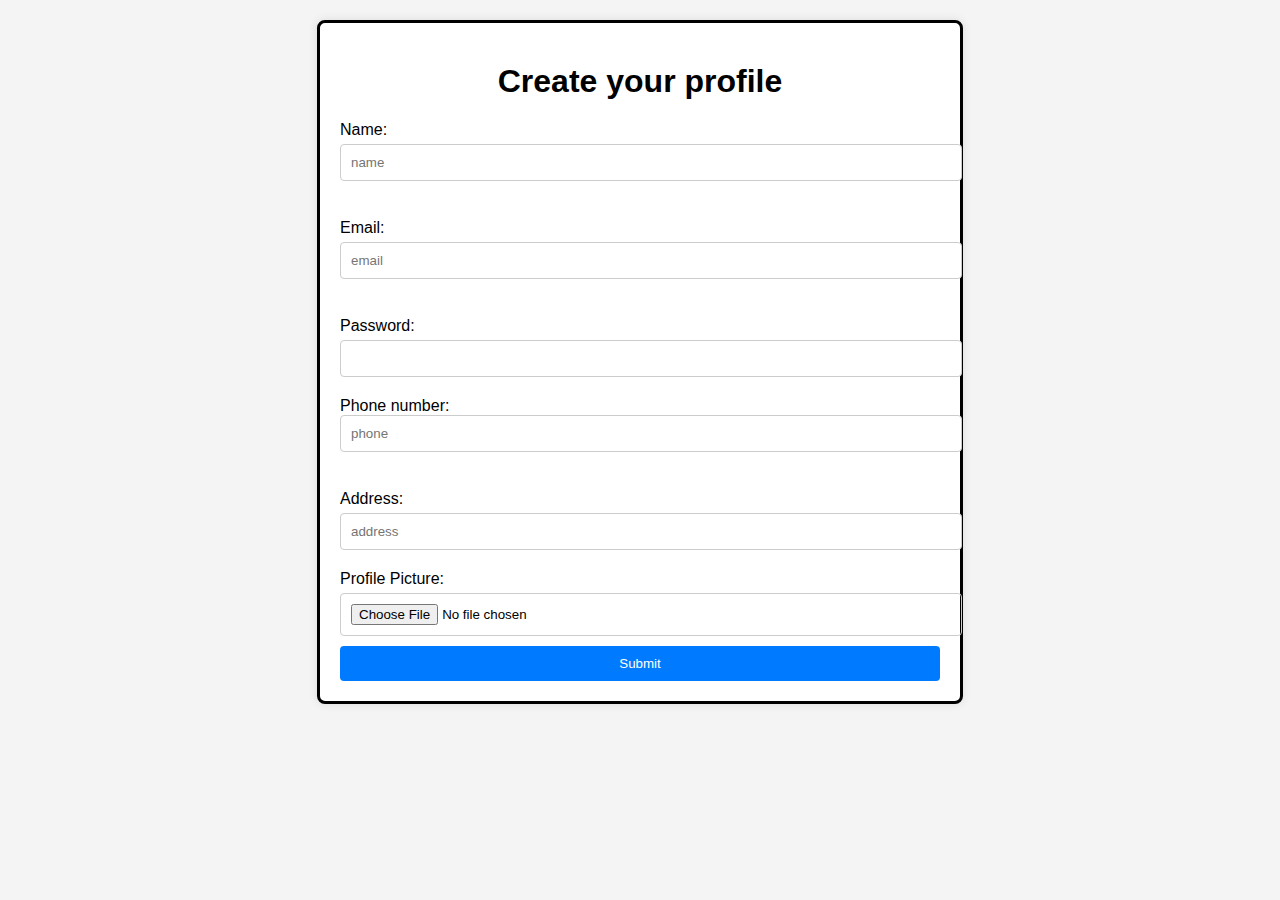
<file: index.html>
<!DOCTYPE html>
<html lang="en">
<head>
    <meta charset="UTF-8">
    <meta name="viewport" content="width=device-width, initial-scale=1.0">
    <title>Document</title>
    <link rel="stylesheet" href="styles.css" class="">
</head>
<body>
    <form action="formhandler.php" method="POST" class="form" enctype="multipart/form-data">
        <h1>Create your profile</h1>
        <div class="person1"><label>Name: </label> <input type="text" name="person_name" placeholder="name"><br><br></div>
        <div class="person1"><label>Email: </label><input type="text" name="email" placeholder="email"><br><br></div>
        <div class="person1"><label>Password:  </label><input type="text" name="password"></div>
        <div class="person1"><label></label>Phone number: <input type="text" name="phone_number" placeholder="phone"><br><br></div>
        <div class="person1"><label>Address: </label><input type="text" name="address" placeholder="address"></div>
        <label for="profile_pic">Profile Picture:</label>
        <input type="file" id="profile_pic" name="profile_pic" accept="image/*" required><br>
        <button type="submit">Submit</button>
    </form>

</body>
</html>
</file>
<file: styles.css>
body {
    font-family: Arial, sans-serif;
    background-color: #f4f4f4;
    margin: 0;
    padding: 0;
}

h1 {
    text-align: center;
    margin-top: 20px;
}

.form {
    max-width: 600px;
    margin: 20px auto;
    padding: 20px;
    background: #fff;
    border-style: solid;
    border-color: #000;
    border-radius: 8px;
    box-shadow: 0 0 10px rgba(0, 0, 0, 0.1);
    /* border-style: solid;
    border-width: 5px;
    border-color: #000;
    display: flex;
    justify-content: center;
    align-items: center;
    flex-direction: column;
    width: 500px;
    height: auto;
    margin: 200px 100px;*/
}

label {
    display: block;
    margin: 10px 0 5px;
}

input, textarea {
    width: 100%;
    padding: 10px;
    margin-bottom: 10px;
    border-radius: 4px;
    border: 1px solid #ccc;
}

button {
    display: block;
    width: 100%;
    padding: 10px;
    background: #007bff;
    color: #fff;
    border: none;
    border-radius: 4px;
    cursor: pointer;
}

button:hover {
    background: #0056b3;
}

.profile {
    max-width: 600px;
    margin: 20px auto;
    padding: 20px;
    background: #fff;
    border-radius: 8px;
    box-shadow: 0 0 10px rgba(0, 0, 0, 0.1);
}

.profile img {
    max-width: 100px;
    border-radius: 50%;
}

.profile h2 {
    margin: 10px 0 5px;
}

.profile p {
    margin: 5px 0;
}
</file>
